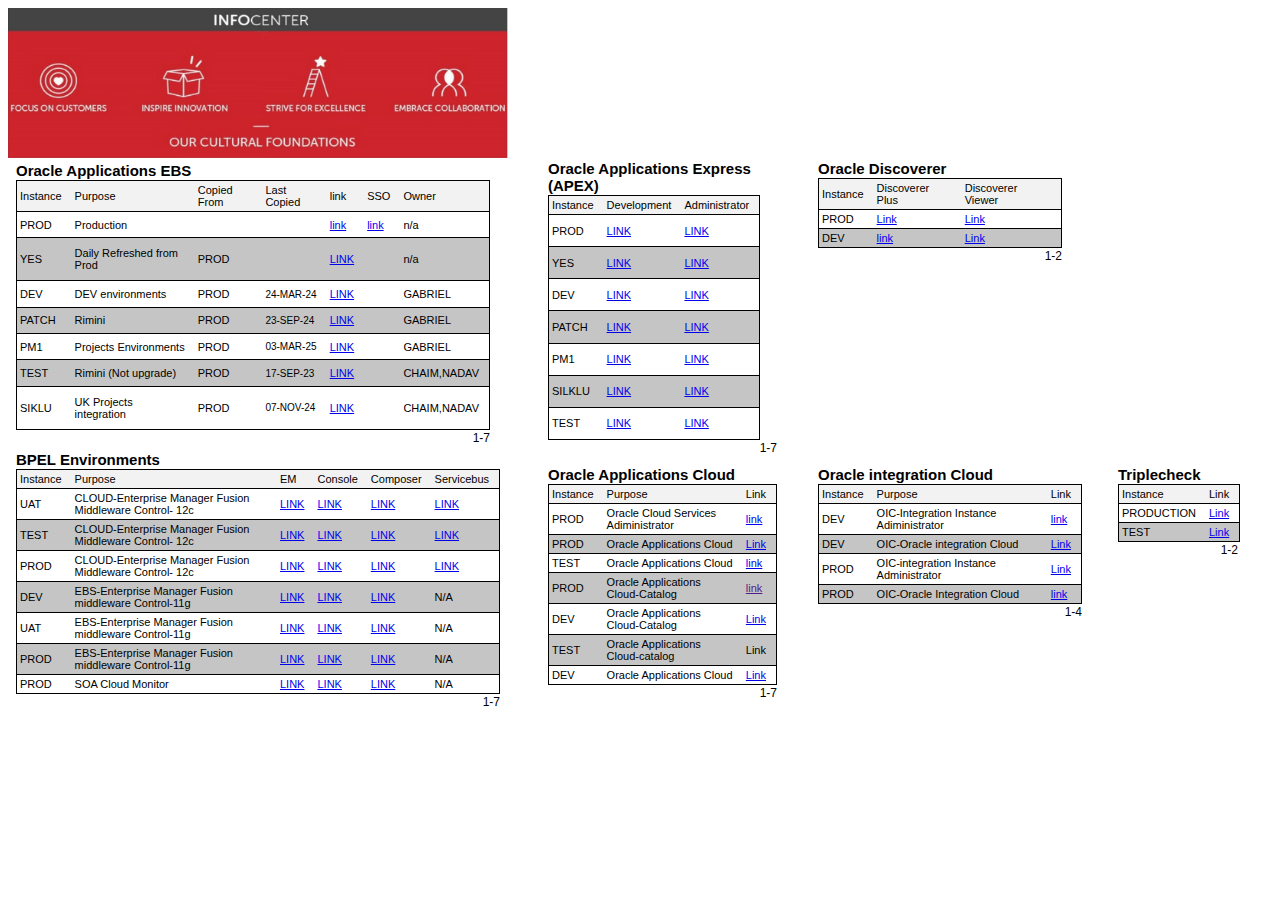
<file: Twoone2-main/index.html>
<!DOCTYPE html>
<html lang="pt-br">
<head>
    <meta charset="UTF-8">
    <meta name="viewport" content="width=device-width, initial-scale=1.0">
    <title>environments</title>
    <link rel="stylesheet" href="style.css">
    <link rel="stylesheet" href="mobile.css">
</head>
<body>
    <img src="imgsite1.PNG" alt="img"><br>


   <iframe src="iframe/iframe1.html" frameborder="0" scrolling="no" id="iframe1"></iframe><br>

   <iframe src="iframe/iframe2.html" frameborder="0" scrolling="no" id="iframe2"></iframe>


    <iframe src="iframe/iframe3.html" frameborder="0" scrolling="no" id="iframep" ></iframe>

    
    <iframe src="iframe/iframe4.html" frameborder="0" scrolling="no" id="iframe4"></iframe>


<iframe src="iframe/iframe5.html" frameborder="0" scrolling="no" id="iframe5"></iframe>
    
<iframe src="iframe/iframe6.html" frameborder="0" scrolling="no" id="iframe6"></iframe>

<iframe src="iframe/iframe7.html" frameborder="0" scrolling="no" id="iframe7"></iframe>
    
</body>
</html>
</file>
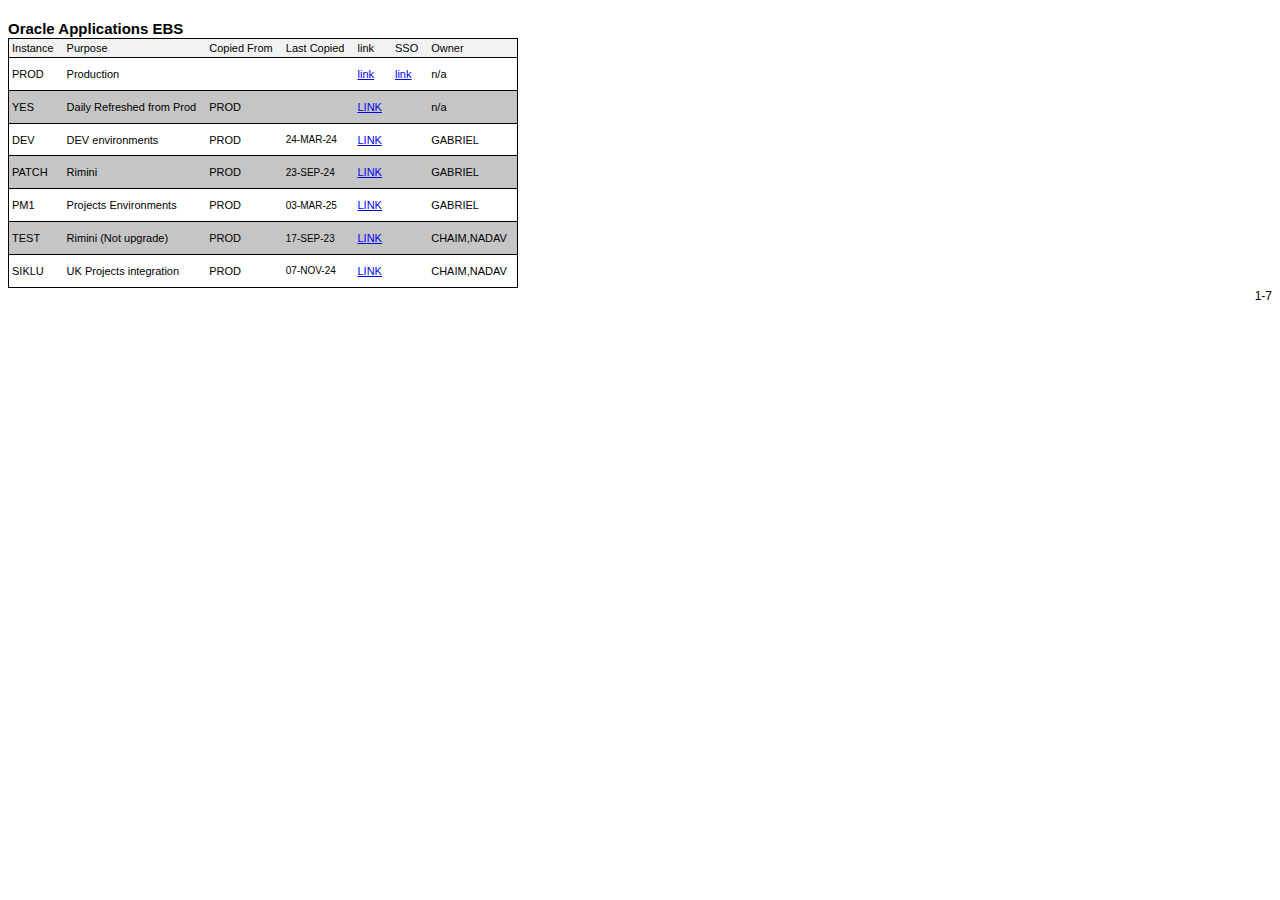
<file: Twoone2-main/iframe/iframe1.html>
<!DOCTYPE html>
<html lang="pt-br">
<head>
    <meta charset="UTF-8">
    <meta name="viewport" content="width=device-width, initial-scale=1.0">
    <title>iframe</title>
    <link rel="stylesheet" href="../style.css">
</head>
<body>
    <div>
        <h4>Oracle Applications EBS</h4>
        <table style="height: 250px;">
          
                    <thead>
                        <tr>
                            <td>Instance</td>
                            <td>Purpose</td>
                            <td>Copied From</td>
                            <td>Last Copied</td>
                            <td>link</td>
                            <td>SSO</td>
                            <td>Owner</td>
                        </tr>
                    </thead>
                    <tbody>
                        <tr>
                            <td>PROD</td>
                            <td>Production</td>
                            <td></td>
                            <td></td>
                            <td><a href="#">link</a></td>
                            <td><a href="#">link</a></td>
                            <td>n/a</td>
                        </tr>
                        <tr>
                            <td>YES</td>
                            <td>Daily Refreshed from Prod</td>
                            <td>PROD</td>
                            <td></td>
                            <td><a href="#">LINK</a></td>
                            <td></td>
                            <td>n/a</td>
                        </tr>
                        <tr>
                            <td>DEV</td>
                            <td>DEV environments</td>
                            <td>PROD</td>
                            <td class="data">24-MAR-24</td>
                            <td><a href="#">LINK</a></td>
                            <td></td>
                            <td>GABRIEL</td>
                        </tr>
                        <tr>
                            <td>PATCH</td>
                            <td>Rimini</td>
                            <td>PROD</td>
                            <td class="data">23-SEP-24</td>
                            <td><a href="#">LINK</a></td>
                            <td></td>
                            <td>GABRIEL</td>
                        </tr>
                        <tr>
                            <td>PM1</td>
                            <td>Projects Environments</td>
                            <td>PROD</td>
                            <td class="data">03-MAR-25</td>
                            <td><a href="#">LINK</a></td>
                            <td></td>
                            <td>GABRIEL</td>
                        </tr>
                        <tr>
                            <td>TEST</td>
                            <td>Rimini (Not upgrade)</td>
                            <td>PROD</td>
                            <td class="data">17-SEP-23</td>
                            <td><a href="#">LINK</a></td>
                            <td></td>
                            <td>CHAIM,NADAV</td>
                        </tr>
                        <tr>
                            <td>SIKLU</td>
                            <td>UK Projects integration</td>
                            <td>PROD</td>
                            <td class="data">07-NOV-24</td>
                            <td><a href="#">LINK</a></td>
                            <td></td>
                            <td>CHAIM,NADAV</td>
                        </tr>
                    </tbody>
        </table>
        <p id="1-7">1-7</p>
    </div>
    
</body>
</html>
</file>
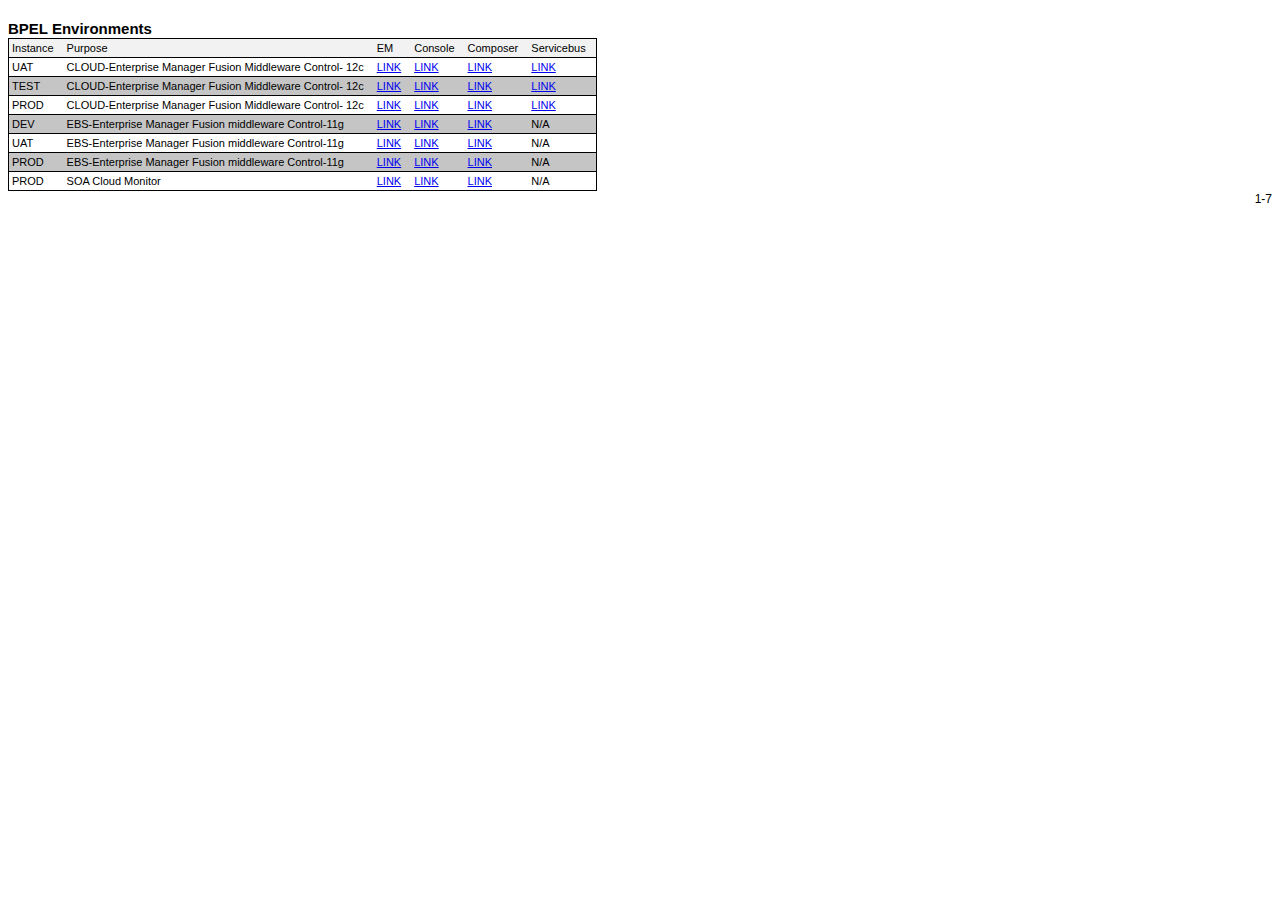
<file: Twoone2-main/iframe/iframe2.html>
<!DOCTYPE html>
<html lang="pt-br">
<head>
    <meta charset="UTF-8">
    <meta name="viewport" content="width=device-width, initial-scale=1.0">
    <title>iframe2</title>
    <link rel="stylesheet" href="../style.css">
</head>
<body>
    <div id="table2">
        <h4>BPEL Environments</h4>
        <table>
            <thead>
                <tr>
                    <td>Instance</td>
                    <td>Purpose</td>
                    <td>EM</td>
                    <td>Console</td>
                    <td>Composer</td>
                    <td>Servicebus</td>
                </tr>
            </thead>
            <tbody>
                <tr>
                    <td>UAT</td>
                    <td>CLOUD-Enterprise Manager Fusion Middleware Control- 12c</td>
                    <td><a href="#">LINK</a></td>
                    <td><a href="#">LINK</a></td>
                    <td><a href="#">LINK</a></td>
                    <td><a href="#">LINK</a></td>
                </tr>
                <tr>
                    <td>TEST</td>
                    <td>CLOUD-Enterprise Manager Fusion Middleware Control- 12c</td>
                    <td><a href="#">LINK</a></td>
                    <td><a href="#">LINK</a></td>
                    <td><a href="#">LINK</a></td>
                    <td><a href="#">LINK</a></td>
                </tr>
                <tr>
                    <td>PROD</td>
                    <td>CLOUD-Enterprise Manager Fusion Middleware Control- 12c</td>
                    <td><a href="#">LINK</a></td>
                    <td><a href="#">LINK</a></td>
                    <td><a href="#">LINK</a></td>
                    <td><a href="#">LINK</a></td>
                </tr>
                <tr>
                    <td>DEV</td>
                    <td>EBS-Enterprise Manager Fusion middleware Control-11g</td>
                    <td><a href="#">LINK</a></td>
                    <td><a href="#">LINK</a></td>
                    <td><a href="#">LINK</a></td>
                    <td>N/A</td>
                </tr>
                <tr>
                    <td>UAT</td>
                    <td>EBS-Enterprise Manager Fusion middleware Control-11g</td>
                    <td><a href="#">LINK</a></td>
                    <td><a href="#">LINK</a></td>
                    <td><a href="#">LINK</a></td>
                    <td>N/A</td>
                </tr>
                <tr>
                    <td>PROD</td>
                    <td>EBS-Enterprise Manager Fusion middleware Control-11g</td>
                    <td><a href="#">LINK</a></td>
                    <td><a href="#">LINK</a></td>
                    <td><a href="#">LINK</a></td>
                    <td>N/A</td>
                </tr>
                <tr>
                    <td>PROD</td>
                    <td>SOA Cloud Monitor</td>
                    <td><a href="#">LINK</a></td>
                    <td><a href="#">LINK</a></td>
                    <td><a href="#">LINK</a></td>
                    <td>N/A</td>
                </tr>
            </tbody>
        </table>
        <p>1-7</p>
    </div>
</body>
</html>
</file>
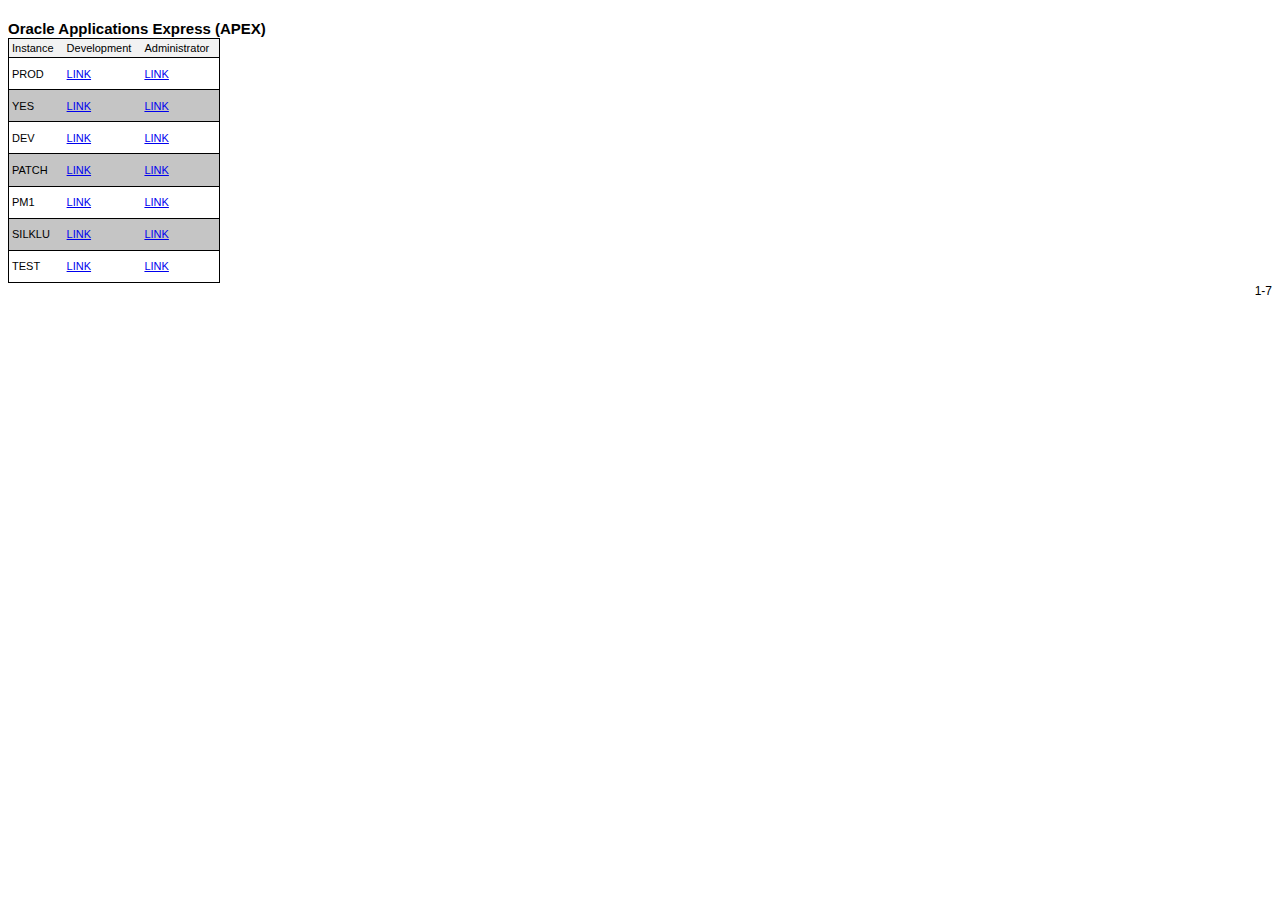
<file: Twoone2-main/iframe/iframe3.html>
<!DOCTYPE html>
<html lang="pt-br">
<head>
    <meta charset="UTF-8">
    <meta name="viewport" content="width=device-width, initial-scale=1.0">
    <title>iframe3</title>
    <link rel="stylesheet" href="../style.css">
</head>
<body>
    <div id="table3">
        <h4>Oracle Applications Express (APEX)</h4>
        <table style="height: 245px;">
            <thead>
                <tr>
                    <td>Instance</td>
                    <td>Development</td>
                    <td>Administrator</td>
                </tr>
            </thead>
            <tbody>
                <tr>
                    <td>PROD</td>
                    <td><a href="#">LINK</a></td>
                    <td><a href="#">LINK</a></td>
                </tr>
                <tr>
                    <td>YES</td>
                    <td><a href="#">LINK</a></td>
                    <td><a href="#">LINK</a></td>
                </tr>
                <tr>
                    <td>DEV</td>
                    <td><a href="#">LINK</a></td>
                    <td><a href="#">LINK</a></td>
                </tr>
                <tr>
                    <td>PATCH</td>
                    <td><a href="#">LINK</a></td>
                    <td><a href="#">LINK</a></td>
                </tr>
                <tr>
                    <td>PM1</td>
                    <td><a href="#">LINK</a></td>
                    <td><a href="#">LINK</a></td>
                </tr>
                <tr>
                    <td>SILKLU</td>
                    <td><a href="#">LINK</a></td>
                    <td><a href="#">LINK</a></td>
                </tr>
                <tr>
                    <td>TEST</td>
                    <td><a href="#">LINK</a></td>
                    <td><a href="#">LINK</a></td>
                </tr>
            </tbody>
        </table>
        <p>1-7</p>
    </div>
</body>
</html>
</file>
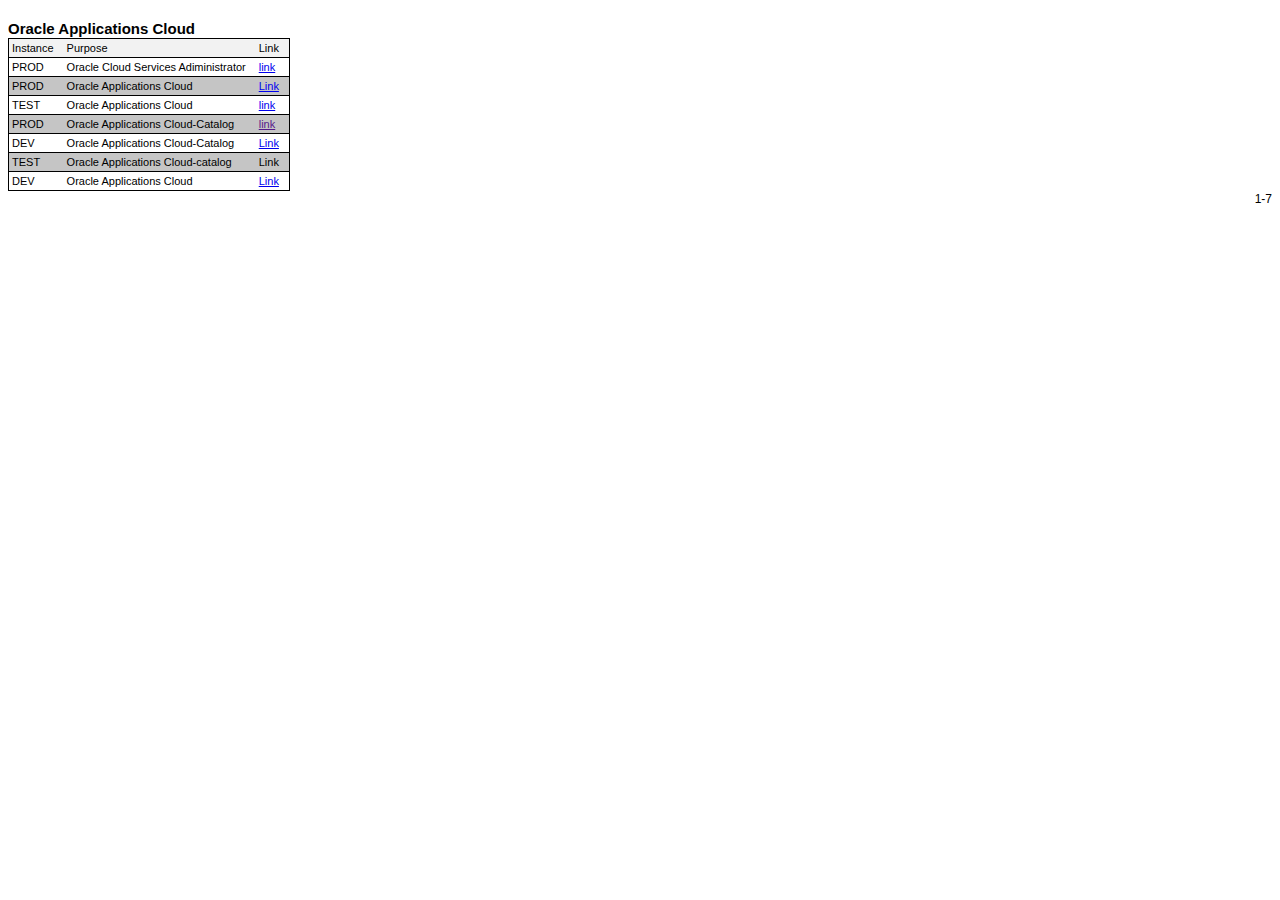
<file: Twoone2-main/iframe/iframe4.html>
<!DOCTYPE html>
<html lang="pt-br">
<head>
    <meta charset="UTF-8">
    <meta name="viewport" content="width=device-width, initial-scale=1.0">
    <title>iframe4</title>
    <link rel="stylesheet" href="../style.css">
</head>
<body>
    <div>
        <h4>Oracle Applications Cloud</h4>
        <table>
            <thead>
                <tr>
                    <td>Instance</td>
                    <td>Purpose</td>
                    <td>Link</td>
                </tr>
            </thead>

            <tbody>
                <tr>
                    <td>PROD</td>
                    <td>Oracle Cloud Services Adiministrator</td>
                    <td><a href="#">link</a></td>
                </tr>
                <tr>
                    <td>PROD</td>
                    <td>Oracle Applications Cloud</td>
                    <td><a href="#">Link</a></td>
                </tr>
                <tr>
                    <td>TEST</td>
                    <td>Oracle Applications Cloud</td>
                    <td><a href="#">link</a></td>
                </tr>
                <tr>
                    <td>PROD</td>
                    <td>Oracle Applications Cloud-Catalog</td>
                    <td><a href="">link</a></td>
                </tr>
                <tr>
                    <td>DEV</td>
                    <td>Oracle Applications Cloud-Catalog</td>
                    <td><a href="#">Link</a></td>
                </tr>
                <tr>
                    <td>TEST</td>
                    <td>Oracle Applications Cloud-catalog</td>
                    <td><a href="#"></a>Link</td>
                </tr>
                <tr>
                    <td>DEV</td>
                    <td>Oracle Applications Cloud</td>
                    <td><a href="#">Link</a></td>
                </tr>
            </tbody>
        </table>
        <p>1-7</p>
    </div>
    
</body>
</html>
</file>
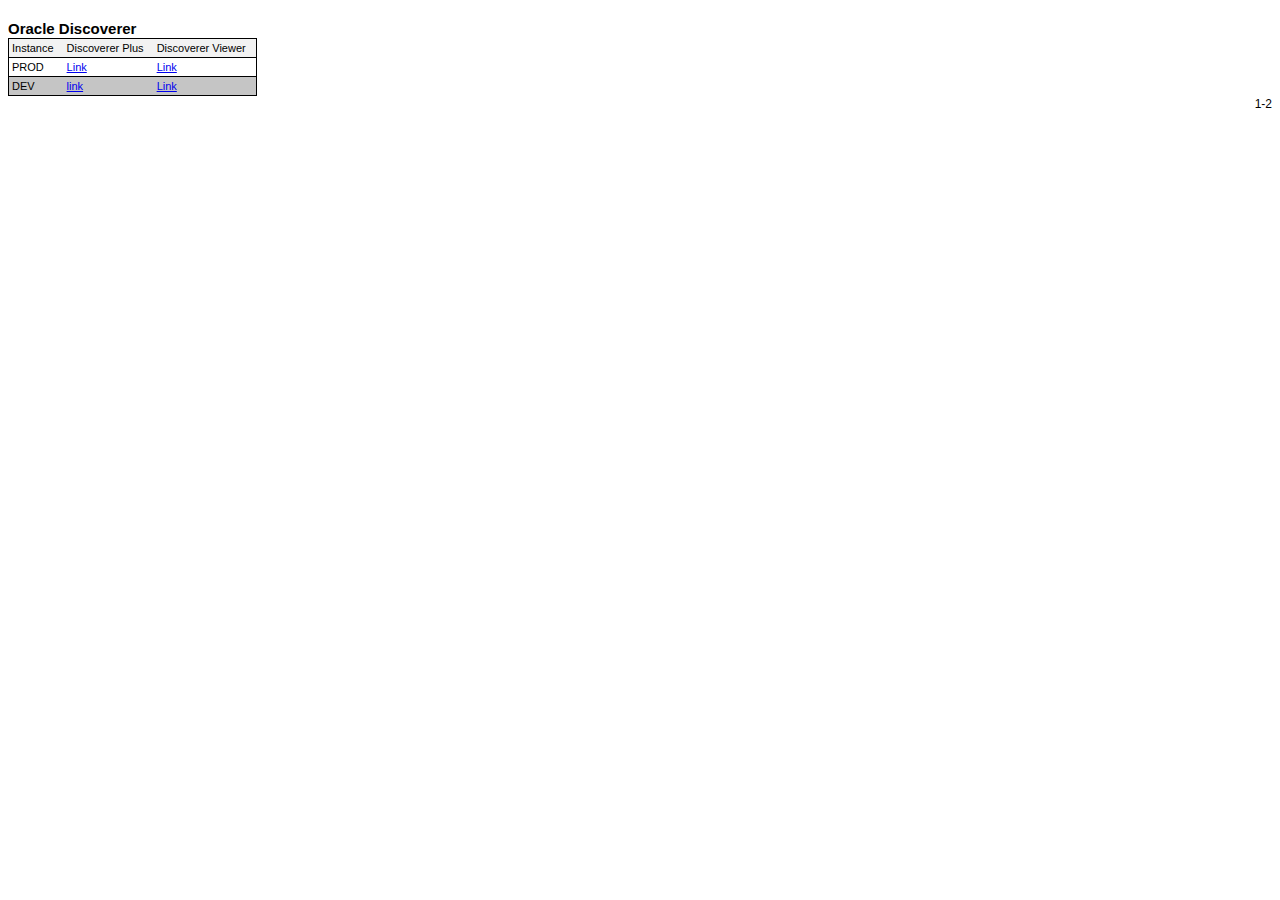
<file: Twoone2-main/iframe/iframe5.html>
<!DOCTYPE html>
<html lang="pt-br">
<head>
    <meta charset="UTF-8">
    <meta name="viewport" content="width=device-width, initial-scale=1.0">
    <title>iframe5</title>
    <link rel="stylesheet" href="../style.css">
</head>
<body>
    <div>
        <h4>Oracle Discoverer</h4>
        <table>
            <thead>
                <tr>
                    <td>Instance</td>
                    <td>Discoverer Plus</td>
                    <td>Discoverer Viewer</td>
                </tr>
            </thead>

            <tbody>
                <tr>
                    <td>PROD</td>
                    <td><a href="#">Link</a></td>
                    <td><a href="#">Link</a></td>
                </tr>
                <tr>
                    <td>DEV</td>
                    <td><a href="#">link</a></td>
                    <td><a href="#">Link</a></td>
                </tr>
            </tbody>
        </table>
        <p>1-2</p>
    </div>
    
</body>
</html>
</file>
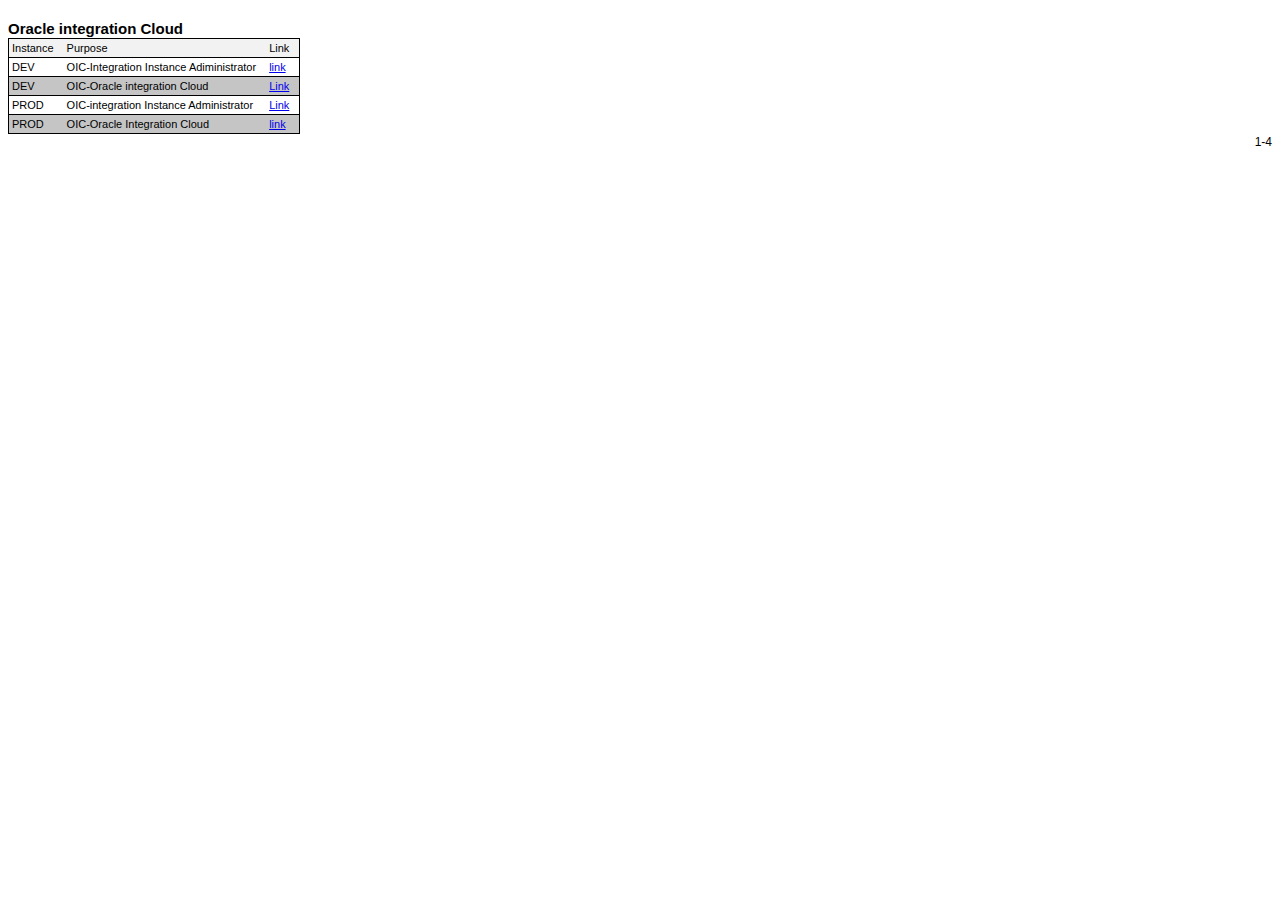
<file: Twoone2-main/iframe/iframe6.html>
<!DOCTYPE html>
<html lang="pt-br">
<head>
    <meta charset="UTF-8">
    <meta name="viewport" content="width=device-width, initial-scale=1.0">
    <title>iframe6</title>
    <link rel="stylesheet" href="../style.css">
</head>
<body>
    <main>
        <h4>Oracle integration Cloud</h4>
        <table>
            <thead>
                <tr>
                    <td>Instance</td>
                    <td>Purpose</td>
                    <td>Link</td>
                </tr>
            </thead>

            <tbody>
                <tr>
                    <td>DEV</td>
                    <td>OIC-Integration Instance Adiministrator</td>
                    <td><a href="#">link</a></td>
                </tr>
                <tr>
                    <td>DEV</td>
                    <td>OIC-Oracle integration Cloud</td>
                    <td><a href="#">Link</a></td>
                </tr>
                <tr>
                    <td>PROD</td>
                    <td>OIC-integration Instance Administrator</td>
                    <td><a href="#">Link</a></td>
                </tr>
                <tr>
                    <td>PROD</td>
                    <td>OIC-Oracle Integration Cloud</td>
                    <td><a href="#">link</a></td>
                </tr>
            </tbody>
        </table>
        <p>1-4</p>
    </main>
    
</body>
</html>
</file>
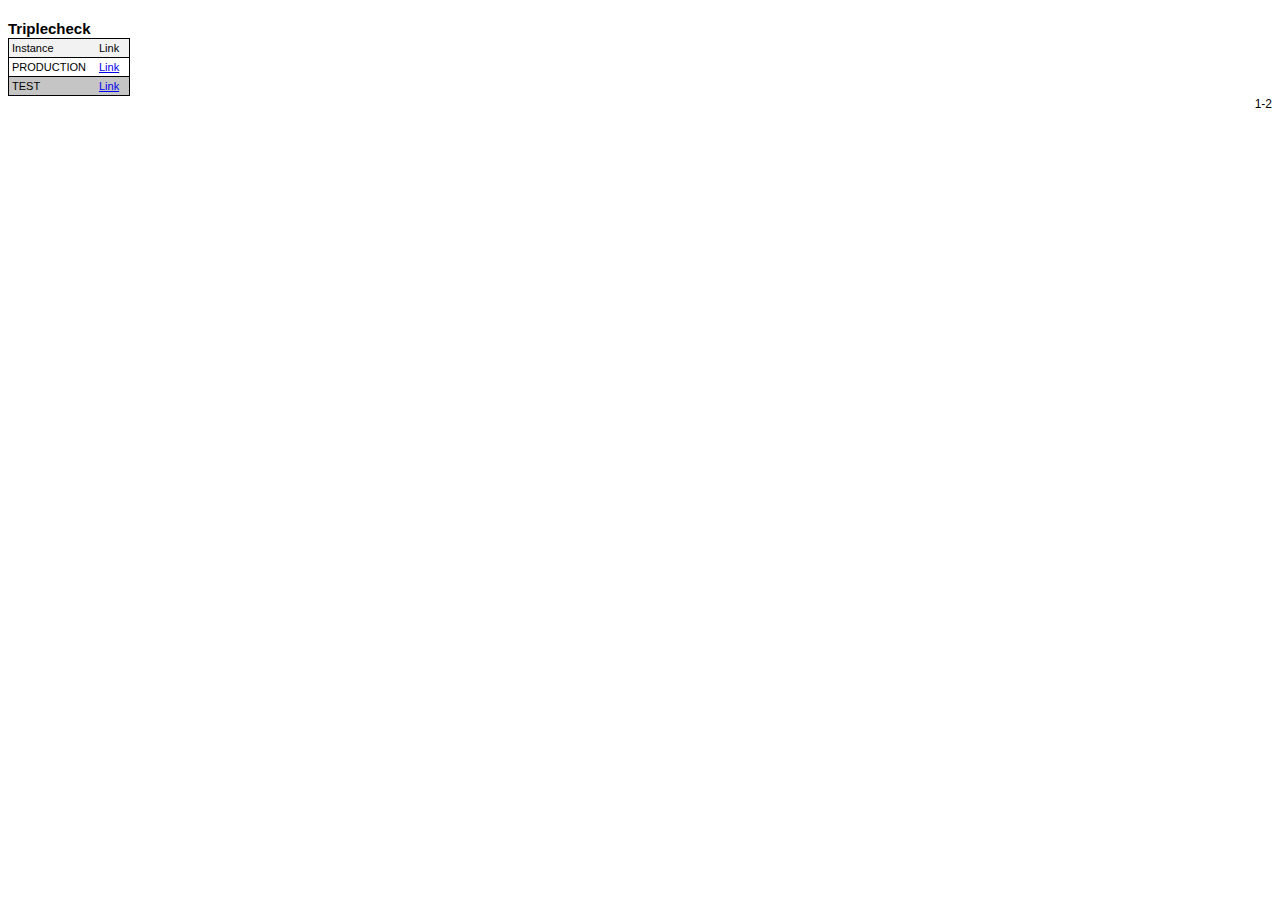
<file: Twoone2-main/iframe/iframe7.html>
<!DOCTYPE html>
<html lang="pt-br">
<head>
    <meta charset="UTF-8">
    <meta name="viewport" content="width=device-width, initial-scale=1.0">
    <title>iframe7</title>
    <link rel="stylesheet" href="../style.css">
</head>
<body>

    <div>
        <h4>Triplecheck</h4>
        <table>
            <thead>
                <tr>
                    <td>Instance</td>
                    <td>Link</td>
                </tr>
            </thead>

            <tbody>
                <tr>
                    <td>PRODUCTION</td>
                    <td><a href="#">Link</a></td>
                </tr>
                <tr>
                    <td>TEST</td>
                    <td><a href="#">Link</a></td>
                </tr>
            </tbody>
        </table>
        <p>1-2</p>
    </div>
    
</body>
</html>
</file>
<file: Twoone2-main/style.css>
@charset "UTF-8";

* {
    font-family: sans-serif;
    
}

img {
    width: 500px;
    height: 150px;
    margin-bottom: -20px;
    
}
h4 {
    margin-bottom: 1px;
    font-size: 15px;
}
p {
    margin-top: 1px;
    text-align: right;
    font-size: 12px;
}

table {
    border-collapse: collapse;
}
th {
    padding: 6px;
}

tr {
    border: 1px solid black;
    border-collapse: collapse;

    
}
td {
    
    padding: 3px;
    padding-right: 10px ;
    font-size: 11px;
    text-align: left;
}
thead:nth-child(odd)  {
    background-color:#ebebeba8;
}
tr:nth-child(even)  {
    background-color: #c5c5c5;
}

.data {
    font-size: 10px;
}

#iframe1 {
    width: 490px;
    height: 300px;
    overflow: hidden;
    margin-bottom: -30px;
}

#iframe2 {
    width: 500px;
    height: 280px;
    overflow: hidden;
    margin: 0px;
   
}

  #iframep {
    
    width: 245px;
    height: 325px;
    position: absolute;
    top: 140px;
    margin-left: 28px;
  }

  #iframe4 {
    position: relative;
    width: 245px;
    height: 295px;
    top: 30px;
    margin-left: 28px;
  }
  
  ::-webkit-scrollbar {
        display: none;
    }

    #iframe5 {
        width: 260px;
        height: 160px;
        position: absolute;
        top: 140px;
        margin-left: 20px;
        
    }

#iframe6 {
    
    width: 280px;
    height: 224px;
    position: absolute;
    top: 446px;
    margin-left: 20px;
}

#iframe7 {
    width: 136px;
    height: 115px;
    position: relative;
    right: -320px;
    top: -150px;
}
</file>
<file: Twoone2-main/mobile.css>
@charset "UTF-8";

@media screen and (max-width: 1240px) {
    #iframe1 {
        margin-bottom: 0px;
    }

    #iframep {
    
        width: 225px;
        height: 320px;
        position: absolute;
        top: 101px;
      }

      #iframe4 {
        position: relative;
        width: 245px;
        height: 255px;
        top: -30px;
      }
      #iframe5 {
        width: 204px;
        height: 121px;
        position: relative;
        top: -260px;
        left: -1px;
        
    }

      #iframe6 {
        width: 204px;
        height: 224px;
        position: relative;
        top: -600px;
        left: 780px;
    }

    #iframe7 {
        width: 136px;
        height: 115px;
        position: absolute;
        left: 810px;
        top: 430px;
        margin-top: 10px;
    }
    
}

@media screen and (max-width: 1027px) { 
    #iframep {
        width: 245px;
        height: 249px;
        position: absolute;
        top: 720px;
        left: 0px;
      }

      #iframe4 {
        position: absolute;
        width: 245px;
        height: 275px;
        top: 720px;
        left: 250px;
        
      }

      #iframe5 {
        width: 204px;
        height: 121px;
        position: absolute;
        top: 360px;
        left: 500px;
    }

      #iframe6 {
        width: 204px;
        height: 224px;
        position: absolute;
        top: 140px;
        left: 500px;
    }

    #iframe7 {
        width: 136px;
        height: 115px;
        position: absolute;
        left: 520px;
        top: 530px;
    }
}

@media screen and (max-width: 725px) {
    #iframep {
        width: 225px;
        height: 315px;
        position: absolute;
        top: 715px;
        left: 0px;
    }

    #iframe6 {
        width: 204px;
        height: 224px;
        position: absolute;
        top: 1040px;
        left: 10px;
    }

    #iframe5 {
        width: 204px;
        height: 161px;
        position: absolute;
        top: 1040px;
        left: 250px;
    }

    #iframe7 {
        width: 136px;
        height: 115px;
        position: absolute;
        left: 270px;
        top: 1140px;
    }
}

@media screen and (max-width: 530px) {

        img {
            width: 100%;
        }

    #iframe1 {
        width: 100%;
        height: 45vh;
        margin-bottom: 40px;
    }
    #iframe2 {
        width: 100%;
        height: 280px;
        
    }
    #iframep {
        width: 225px;
        height: 315px;
        margin-top: 50px;
      }
      #iframe4 {
        
        width: 245px;
        height: 275px;
        margin-top: 50px;
      }

      #iframe5 {
        width: 204px;
        height: 161px;
        margin-top: 50px;
    }

    #iframe6 {
        width: 204px;
        height: 224px;
        margin-top: 50px;
    }

    #iframe7 {
        width: 136px;
        height: 175px;
        margin-top: 70px;
    }
}

@media screen and (max-width: 420px) {

    img {
        width: 100%;
    }

#iframe1 {
    width: 400px ;
    height: 50vh;
    margin-bottom: 40px;
}
#iframe2 {
    width: 100%;
    height: 100vh;
    
}
#iframep {
    width: 245px;
    height: 315px;
    margin-top: 600px;
  }
  #iframe4 {
    
    width: 245px;
    height: 275px;
    margin-top: 600px;
  }

  #iframe5 {
    width: 204px;
    height: 161px;
    margin-top: 600px;
}

#iframe6 {
    width: 204px;
    height: 224px;
    margin-top: 600px;
}

#iframe7 {
    width: 136px;
    height: 175px;
    margin-top: 600px;
}
}
</file>
